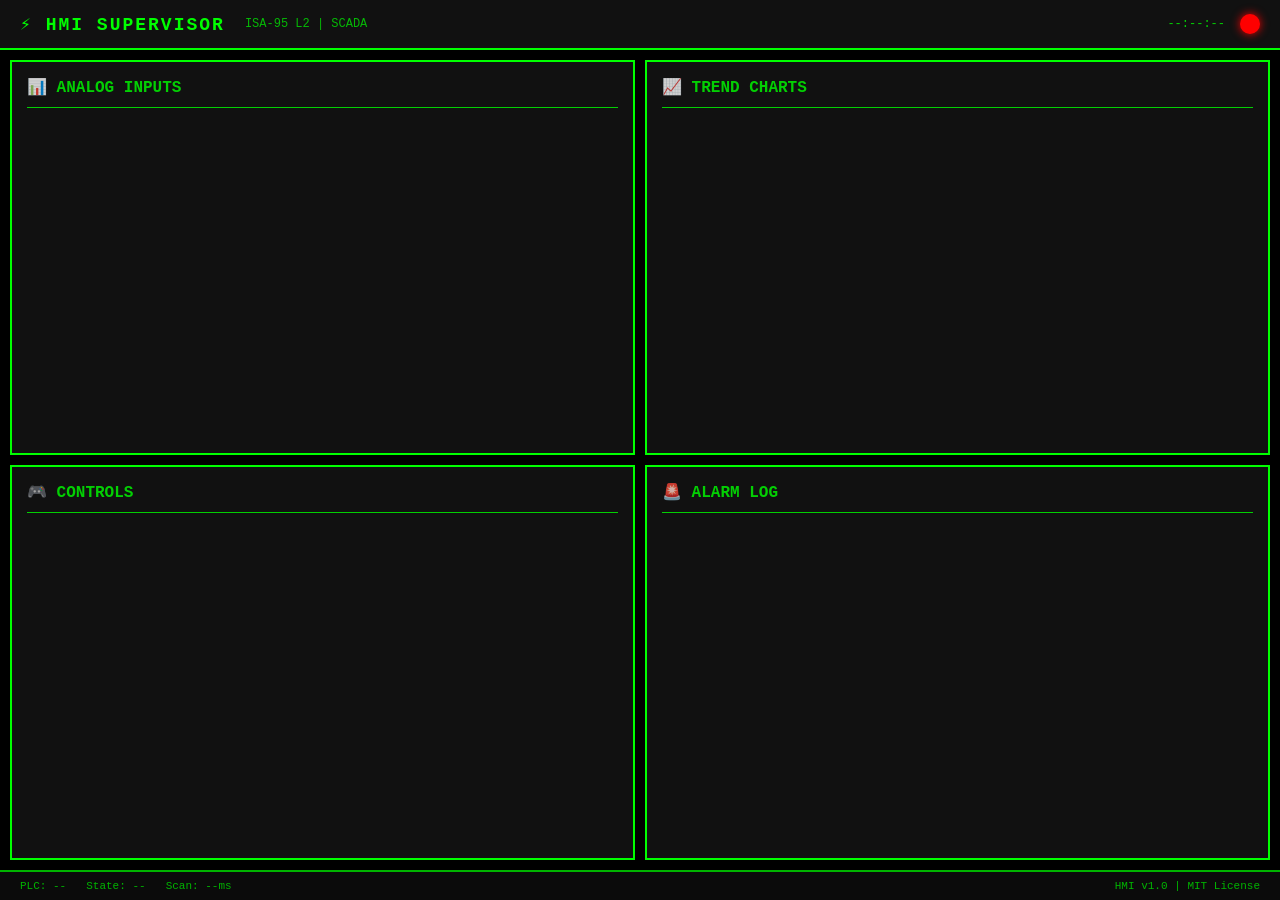
<file: index.html>
<!DOCTYPE html>
<html lang="en">
<head>
  <meta charset="UTF-8">
  <meta name="viewport" content="width=device-width, initial-scale=1.0">
  <title>ISA-95 L2 HMI</title>
  <link rel="stylesheet" href="styles/main.css">
</head>
<body>
  <!-- HMI Container -->
  <div id="hmi">

    <!-- Header -->
    <div class="header">
      <div class="header-left">
        <div class="header-title">⚡ HMI SUPERVISOR</div>
        <div class="isa-level">ISA-95 L2 | SCADA</div>
      </div>
      <div class="header-right">
        <div class="timestamp" id="timestamp">--:--:--</div>
        <div id="status" class="disconnected" title="Connection Status"></div>
      </div>
    </div>

    <!-- Main Grid -->
    <div class="container">

      <!-- Gauges Panel -->
      <div class="panel">
        <div class="panel-title">📊 ANALOG INPUTS</div>
        <div id="gauges"></div>
      </div>

      <!-- Trends Panel -->
      <div class="panel">
        <div class="panel-title">📈 TREND CHARTS</div>
        <div id="trends"></div>
      </div>

      <!-- Controls Panel -->
      <div class="panel">
        <div class="panel-title">🎮 CONTROLS</div>
        <div id="controls"></div>
      </div>

      <!-- Alarms Panel -->
      <div class="panel">
        <div class="panel-title">🚨 ALARM LOG</div>
        <div id="alarms"></div>
      </div>

    </div>

    <!-- Footer -->
    <div class="footer">
      <div class="plc-info">
        <span>PLC: <span id="plc-vendor">--</span></span>
        <span>State: <span id="plc-state">--</span></span>
        <span>Scan: <span id="scan-time">--</span>ms</span>
      </div>
      <div>HMI v1.0 | MIT License</div>
    </div>

  </div>

  <!-- Configuration -->
  <script src="config.js"></script>

  <!-- Core Modules -->
  <script type="module" src="core/app.js"></script>
</body>
</html>
</file>
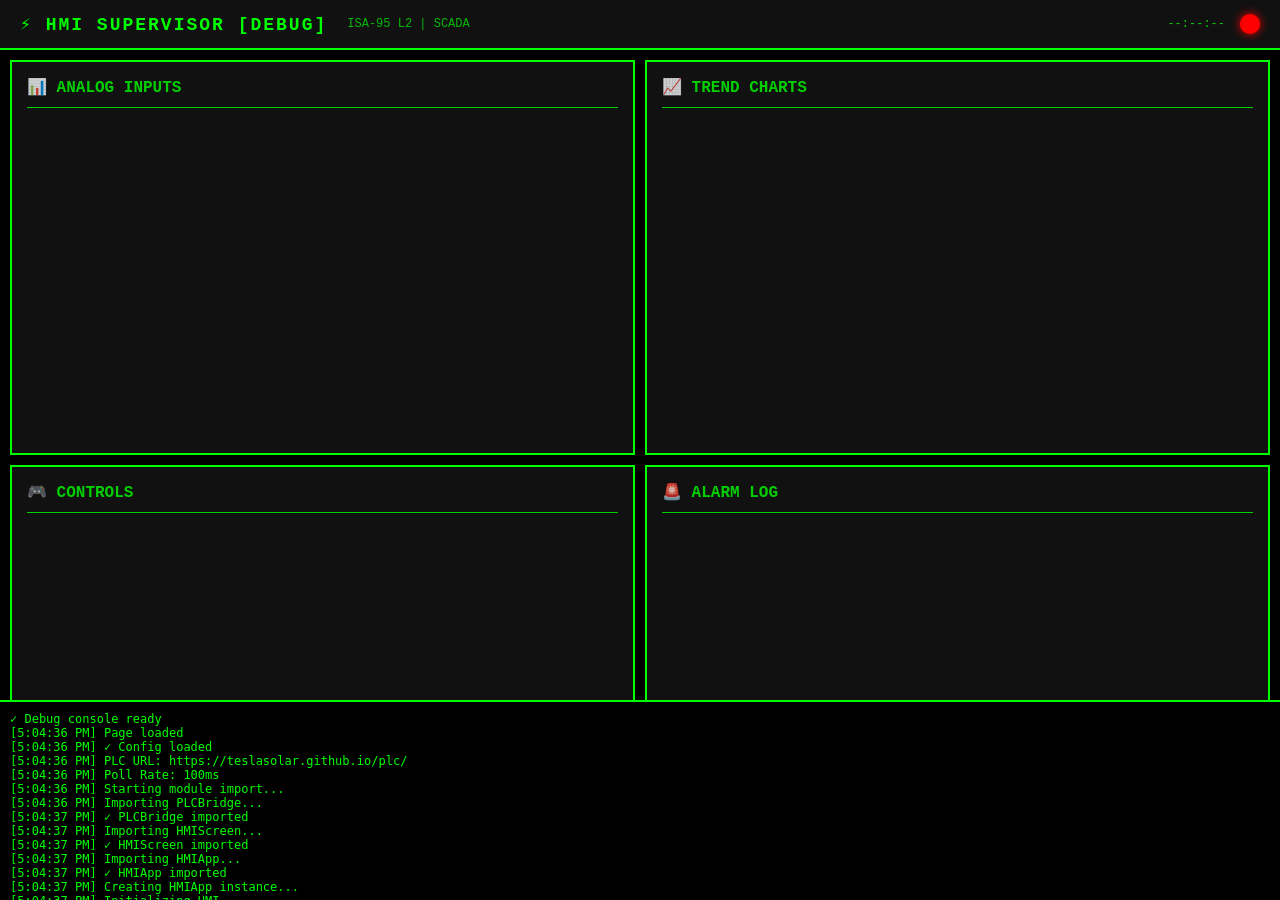
<file: debug.html>
<!DOCTYPE html>
<html lang="en">
<head>
  <meta charset="UTF-8">
  <meta name="viewport" content="width=device-width, initial-scale=1.0">
  <title>HMI Debug</title>
  <link rel="stylesheet" href="styles/main.css">
  <style>
    #debug {
      position: fixed;
      bottom: 0;
      left: 0;
      right: 0;
      background: #000;
      color: #0f0;
      border-top: 2px solid #0f0;
      padding: 10px;
      font-family: monospace;
      font-size: 12px;
      max-height: 200px;
      overflow-y: auto;
      z-index: 9999;
    }
    .error { color: #f00; }
    .success { color: #0f0; }
    .warning { color: #ff0; }
  </style>
</head>
<body>
  <!-- HMI Container -->
  <div id="hmi">
    <div class="header">
      <div class="header-left">
        <div class="header-title">⚡ HMI SUPERVISOR [DEBUG]</div>
        <div class="isa-level">ISA-95 L2 | SCADA</div>
      </div>
      <div class="header-right">
        <div class="timestamp" id="timestamp">--:--:--</div>
        <div id="status" class="disconnected" title="Connection Status"></div>
      </div>
    </div>

    <div class="container">
      <div class="panel">
        <div class="panel-title">📊 ANALOG INPUTS</div>
        <div id="gauges"></div>
      </div>

      <div class="panel">
        <div class="panel-title">📈 TREND CHARTS</div>
        <div id="trends"></div>
      </div>

      <div class="panel">
        <div class="panel-title">🎮 CONTROLS</div>
        <div id="controls"></div>
      </div>

      <div class="panel">
        <div class="panel-title">🚨 ALARM LOG</div>
        <div id="alarms"></div>
      </div>
    </div>

    <div class="footer">
      <div class="plc-info">
        <span>PLC: <span id="plc-vendor">--</span></span>
        <span>State: <span id="plc-state">--</span></span>
        <span>Scan: <span id="scan-time">--</span>ms</span>
      </div>
      <div>HMI v1.0 | DEBUG MODE</div>
    </div>
  </div>

  <!-- Debug Console -->
  <div id="debug">
    <div class="success">✓ Debug console ready</div>
  </div>

  <script>
    const debugLog = (msg, type = 'info') => {
      const div = document.createElement('div');
      div.className = type;
      div.textContent = `[${new Date().toLocaleTimeString()}] ${msg}`;
      document.getElementById('debug').appendChild(div);
      console.log(msg);
    };

    window.addEventListener('error', (e) => {
      debugLog(`ERROR: ${e.message} at ${e.filename}:${e.lineno}`, 'error');
    });

    window.addEventListener('unhandledrejection', (e) => {
      debugLog(`PROMISE REJECT: ${e.reason}`, 'error');
    });

    debugLog('Page loaded');
  </script>

  <!-- Configuration -->
  <script src="config.js"></script>
  <script>
    if (typeof HMI_CONFIG !== 'undefined') {
      debugLog('✓ Config loaded', 'success');
      debugLog(`  PLC URL: ${HMI_CONFIG.connection.plcUrl || 'SIMULATION'}`, 'info');
      debugLog(`  Poll Rate: ${HMI_CONFIG.connection.pollRate}ms`, 'info');
    } else {
      debugLog('✗ Config NOT loaded', 'error');
    }
  </script>

  <!-- Core Modules -->
  <script type="module">
    debugLog('Starting module import...');

    try {
      debugLog('Importing PLCBridge...');
      const { default: PLCBridge } = await import('./core/bridge.js');
      debugLog('✓ PLCBridge imported', 'success');

      debugLog('Importing HMIScreen...');
      const { default: HMIScreen } = await import('./core/screen.js');
      debugLog('✓ HMIScreen imported', 'success');

      debugLog('Importing HMIApp...');
      const { default: HMIApp } = await import('./core/app.js');
      debugLog('✓ HMIApp imported', 'success');

      debugLog('Creating HMIApp instance...');
      const app = new HMIApp(window.HMI_CONFIG);

      debugLog('Initializing HMI...');
      await app.init();

      debugLog('✓ HMI FULLY INITIALIZED!', 'success');

    } catch (err) {
      debugLog(`✗ FATAL ERROR: ${err.message}`, 'error');
      debugLog(`Stack: ${err.stack}`, 'error');
    }
  </script>
</body>
</html>
</file>
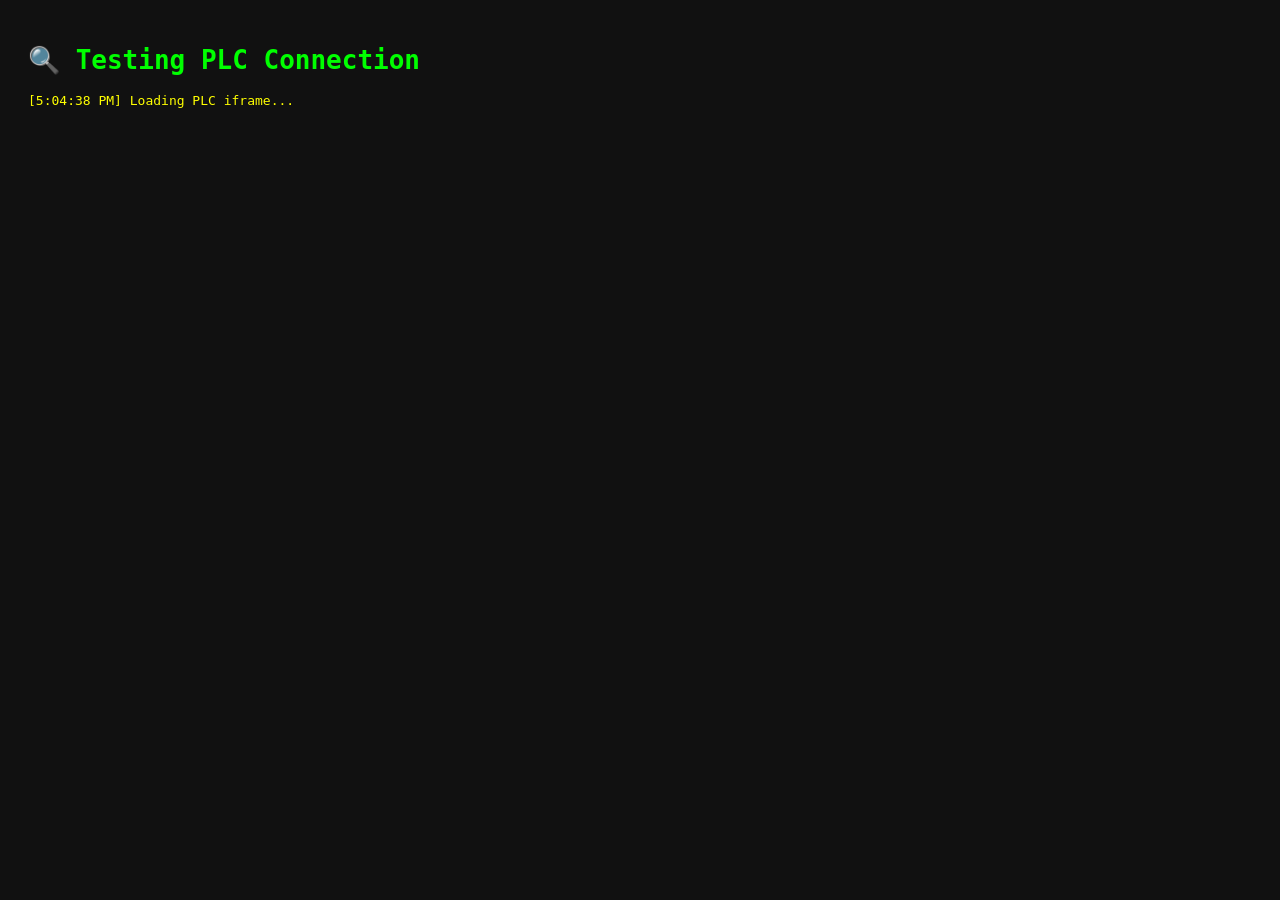
<file: test-plc-api.html>
<!DOCTYPE html>
<html>
<head>
  <title>PLC API Test</title>
  <style>
    body {
      font-family: monospace;
      padding: 20px;
      background: #111;
      color: #0f0;
    }
    .success { color: #0f0; }
    .error { color: #f00; }
    .info { color: #ff0; }
  </style>
</head>
<body>
  <h1>🔍 Testing PLC Connection</h1>
  <div id="output"></div>

  <iframe id="plc" src="https://teslasolar.github.io/plc/" style="display:none;"></iframe>

  <script>
    const log = (msg, type = 'info') => {
      const div = document.createElement('div');
      div.className = type;
      div.textContent = `[${new Date().toLocaleTimeString()}] ${msg}`;
      document.getElementById('output').appendChild(div);
      console.log(msg);
    };

    log('Loading PLC iframe...', 'info');

    // Test 1: Listen for postMessage responses
    window.addEventListener('message', (e) => {
      log(`Received message from: ${e.origin}`, 'success');
      log(`Data type: ${typeof e.data}`, 'info');
      if (e.data) {
        const preview = JSON.stringify(e.data).substring(0, 300);
        log(`Data preview: ${preview}`, 'success');
      }
    });

    // Test after iframe loads
    setTimeout(() => {
      const iframe = document.getElementById('plc');

      log('--- Test 1: postMessage approach ---', 'info');
      try {
        iframe.contentWindow.postMessage({ cmd: 'getData' }, '*');
        log('Sent postMessage with getData command', 'info');
      } catch (e) {
        log(`postMessage error: ${e.message}`, 'error');
      }

      // Wait for response, then test PlcAPI
      setTimeout(() => {
        log('--- Test 2: window.PlcAPI approach ---', 'info');
        try {
          if (iframe.contentWindow.PlcAPI) {
            log('Found window.PlcAPI!', 'success');
            const methods = Object.keys(iframe.contentWindow.PlcAPI);
            log(`Available methods: ${methods.join(', ')}`, 'success');

            if (iframe.contentWindow.PlcAPI.getAllData) {
              const data = iframe.contentWindow.PlcAPI.getAllData();
              log(`Data received: ${JSON.stringify(data).substring(0, 300)}`, 'success');
            }
          } else {
            log('No window.PlcAPI found', 'error');
          }
        } catch (e) {
          log(`PlcAPI error: ${e.message}`, 'error');
          log('This might be a CORS issue', 'info');
        }

        // Check window properties
        log('--- Test 3: Checking iframe window ---', 'info');
        try {
          const props = Object.keys(iframe.contentWindow);
          log(`Window has ${props.length} properties`, 'info');
          const plcRelated = props.filter(p => p.toLowerCase().includes('plc'));
          if (plcRelated.length > 0) {
            log(`PLC-related properties: ${plcRelated.join(', ')}`, 'success');
          }
        } catch (e) {
          log(`Cannot access iframe window (CORS): ${e.message}`, 'error');
        }
      }, 3000);
    }, 2000);
  </script>
</body>
</html>
</file>
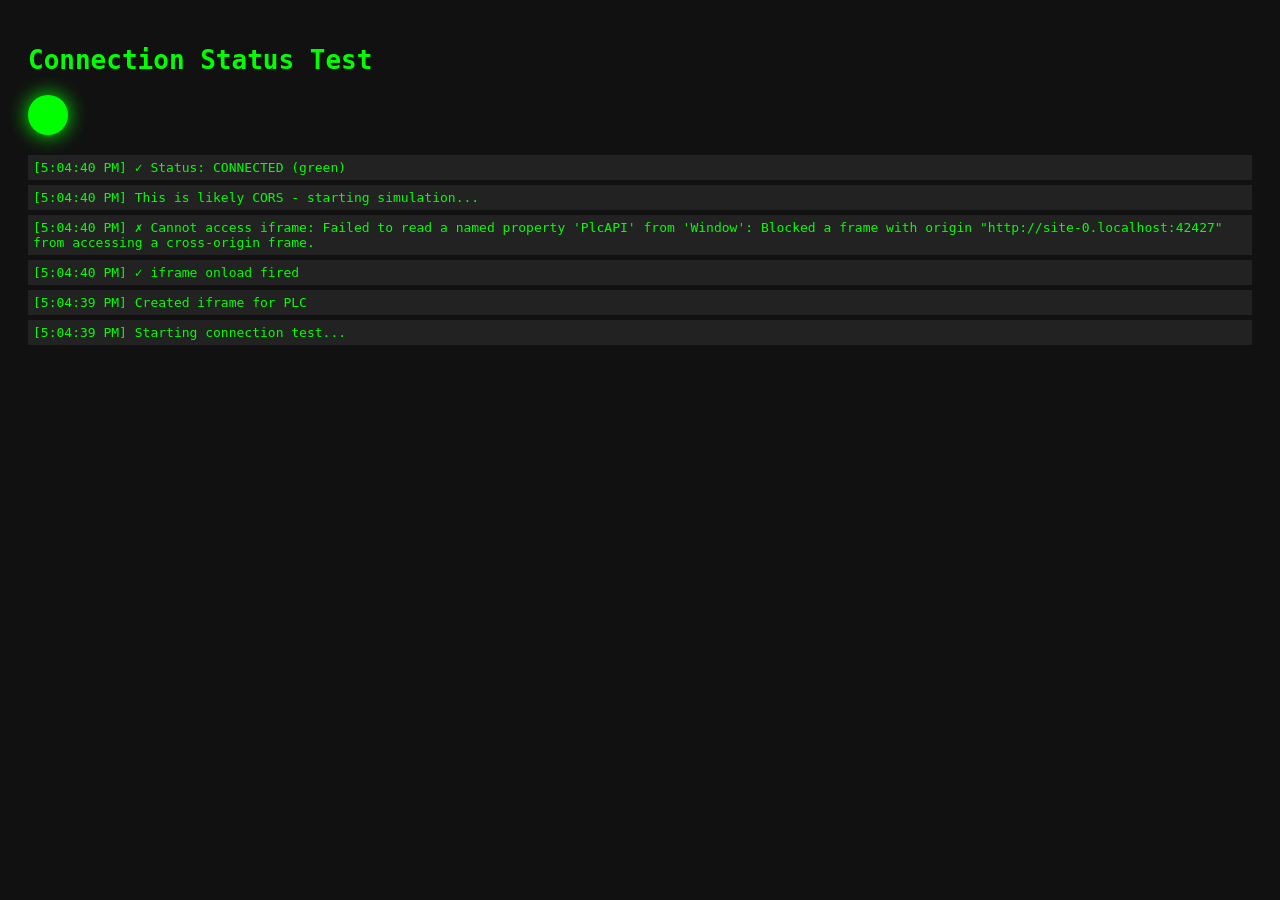
<file: test-status.html>
<!DOCTYPE html>
<html>
<head>
  <title>Connection Status Test</title>
  <style>
    body {
      font-family: monospace;
      padding: 20px;
      background: #111;
      color: #0f0;
    }
    #status {
      width: 40px;
      height: 40px;
      border-radius: 50%;
      background: #f00;
      margin: 20px 0;
      animation: pulse 1s infinite;
      box-shadow: 0 0 20px #f00;
    }
    #status.connected {
      background: #0f0;
      box-shadow: 0 0 20px #0f0;
    }
    @keyframes pulse {
      0%, 100% { opacity: 1; }
      50% { opacity: 0.3; }
    }
    .log { 
      margin: 5px 0;
      padding: 5px;
      background: #222;
    }
  </style>
</head>
<body>
  <h1>Connection Status Test</h1>
  <div id="status"></div>
  <div id="logs"></div>

  <script>
    const log = (msg) => {
      const div = document.createElement('div');
      div.className = 'log';
      div.textContent = `[${new Date().toLocaleTimeString()}] ${msg}`;
      document.getElementById('logs').prepend(div);
      console.log(msg);
    };

    const updateStatus = (connected) => {
      const el = document.getElementById('status');
      if (connected) {
        el.classList.add('connected');
        log('✓ Status: CONNECTED (green)');
      } else {
        el.classList.remove('connected');
        log('✗ Status: DISCONNECTED (red)');
      }
    };

    log('Starting connection test...');

    // Test 1: Try to load PLC iframe
    const iframe = document.createElement('iframe');
    iframe.src = 'https://teslasolar.github.io/plc/';
    iframe.style.display = 'none';
    document.body.appendChild(iframe);

    log('Created iframe for PLC');

    iframe.onerror = () => {
      log('✗ iframe error event fired');
    };

    iframe.onload = () => {
      log('✓ iframe onload fired');
      setTimeout(() => {
        try {
          const hasAPI = !!iframe.contentWindow.PlcAPI;
          log(`PlcAPI available: ${hasAPI}`);
          if (hasAPI) {
            updateStatus(true);
          }
        } catch (e) {
          log(`✗ Cannot access iframe: ${e.message}`);
          log('This is likely CORS - starting simulation...');
          updateStatus(true); // Simulate connection
        }
      }, 500);
    };

    // Timeout fallback
    setTimeout(() => {
      log('2 second timeout reached');
      log('Forcing simulation mode...');
      updateStatus(true);
    }, 2000);
  </script>
</body>
</html>
</file>
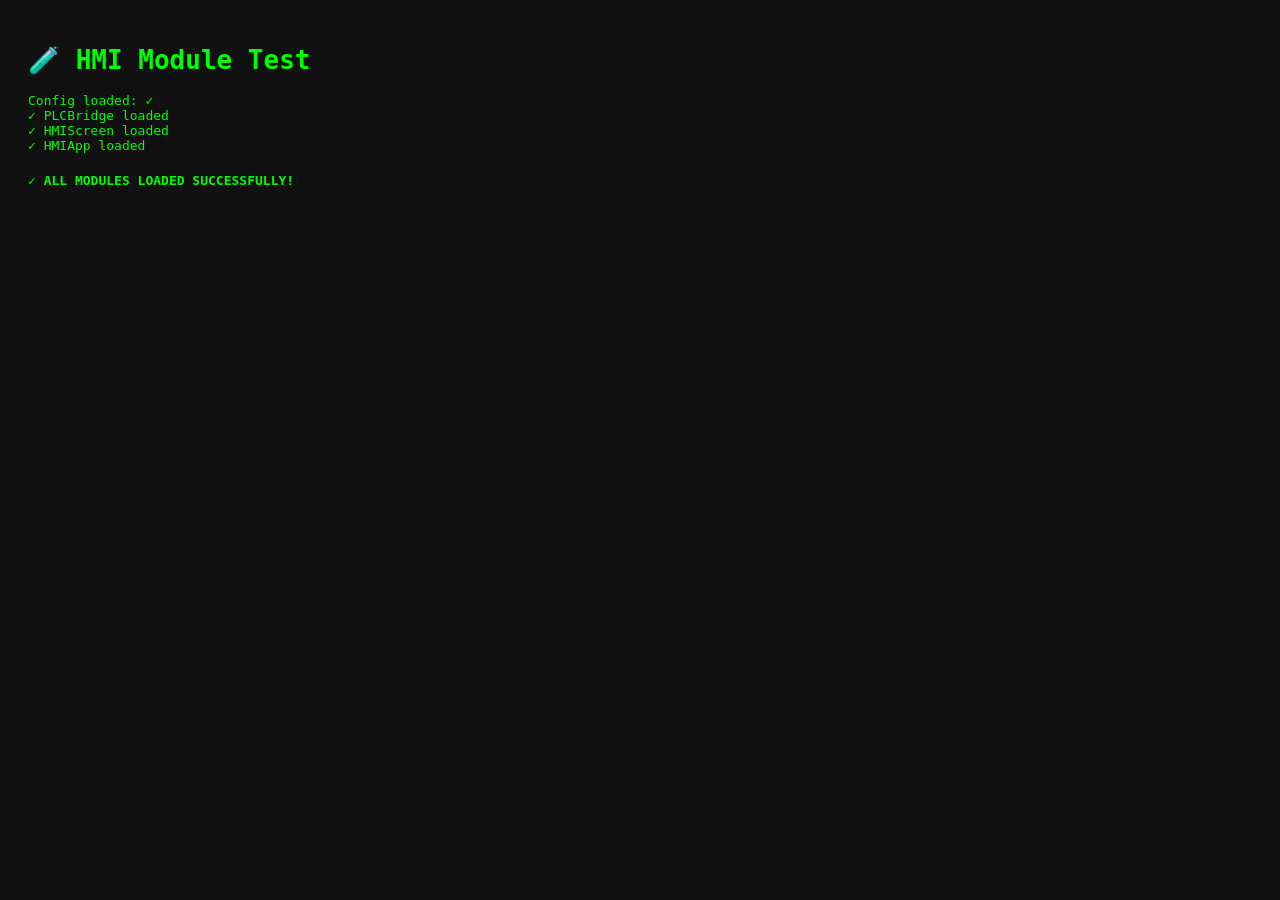
<file: test.html>
<!DOCTYPE html>
<html>
<head>
  <title>HMI Debug Test</title>
  <script>
    // Capture all errors
    window.addEventListener('error', (e) => {
      console.error('ERROR:', e.message, e.filename, e.lineno);
      document.body.innerHTML += `<div style="color:red;padding:10px;background:#fee;">
        ERROR: ${e.message}<br>
        File: ${e.filename}<br>
        Line: ${e.lineno}
      </div>`;
    });

    // Capture module errors
    window.addEventListener('unhandledrejection', (e) => {
      console.error('PROMISE REJECTION:', e.reason);
      document.body.innerHTML += `<div style="color:orange;padding:10px;background:#ffe;">
        PROMISE ERROR: ${e.reason}
      </div>`;
    });

    console.log('Test page loaded');
  </script>
</head>
<body style="font-family:monospace;padding:20px;background:#111;color:#0f0;">
  <h1>🧪 HMI Module Test</h1>
  <div id="status">Loading...</div>

  <script src="config.js"></script>
  <script>
    document.getElementById('status').innerHTML =
      'Config loaded: ' + (typeof HMI_CONFIG !== 'undefined' ? '✓' : '✗');
    console.log('HMI_CONFIG:', window.HMI_CONFIG);
  </script>

  <script type="module">
    console.log('Module script starting...');

    try {
      const { default: PLCBridge } = await import('./core/bridge.js');
      console.log('✓ PLCBridge loaded');
      document.body.innerHTML += '<div>✓ PLCBridge loaded</div>';

      const { default: HMIScreen } = await import('./core/screen.js');
      console.log('✓ HMIScreen loaded');
      document.body.innerHTML += '<div>✓ HMIScreen loaded</div>';

      const { default: HMIApp } = await import('./core/app.js');
      console.log('✓ HMIApp loaded');
      document.body.innerHTML += '<div>✓ HMIApp loaded</div>';

      document.body.innerHTML += '<div style="color:lime;font-weight:bold;margin-top:20px;">✓ ALL MODULES LOADED SUCCESSFULLY!</div>';
    } catch (err) {
      console.error('Module load error:', err);
      document.body.innerHTML += `<div style="color:red;padding:10px;background:#300;margin-top:20px;">
        <strong>MODULE ERROR:</strong><br>
        ${err.message}<br>
        ${err.stack}
      </div>`;
    }
  </script>
</body>
</html>
</file>
<file: styles/main.css>
/**
 * Main Stylesheet - Import All Styles
 * ISA-101 HMI Design System
 */

@import url('layout.css');
@import url('widgets.css');
@import url('theme.css');
</file>
